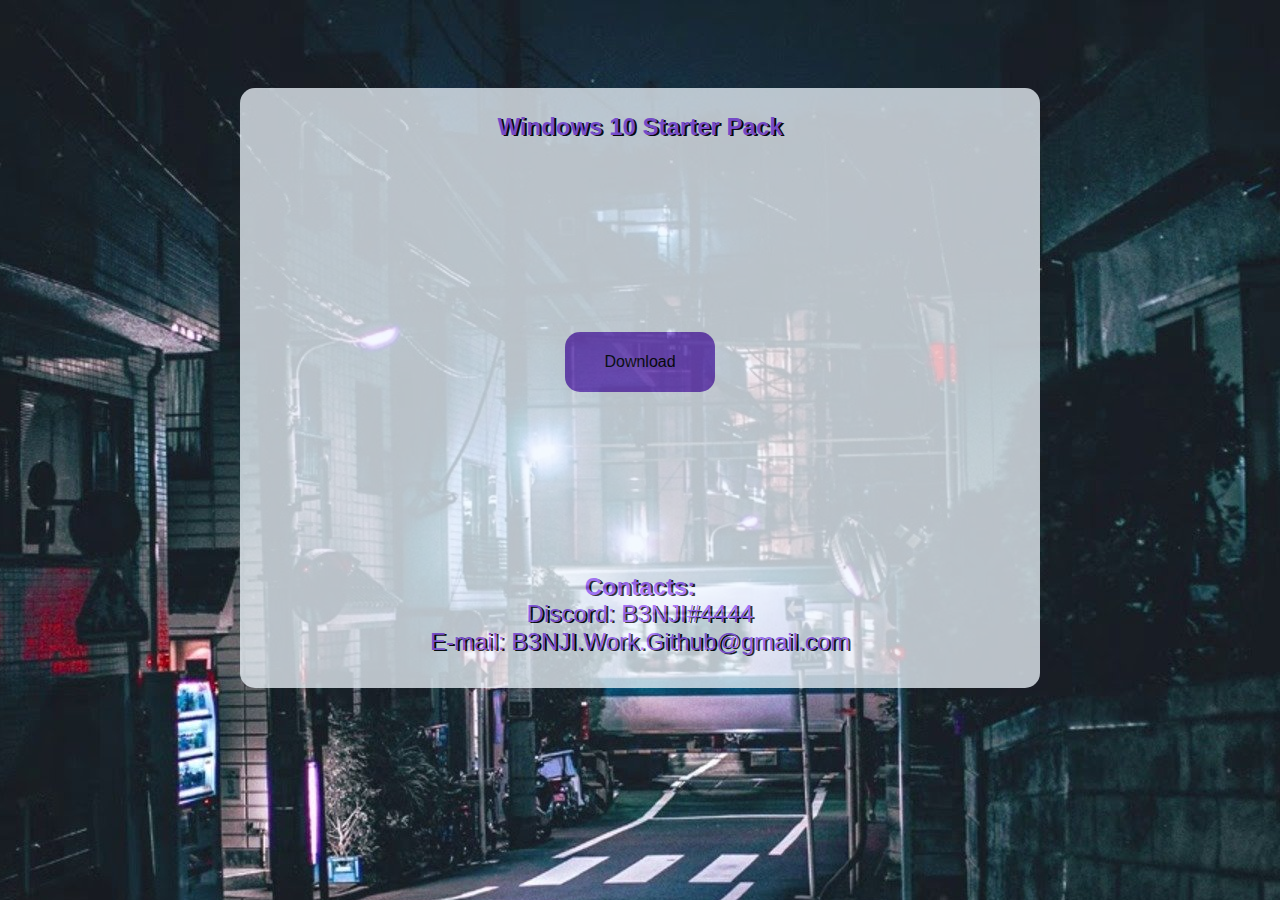
<file: index.html>
<!DOCTYPE html>
<html lang="en">
  <head>
    <meta charset="UTF-8" />
    <meta http-equiv="X-UA-Compatible" content="IE=edge" />
    <meta name="viewport" content="width=device-width, initial-scale=1.0" />
    <link rel="shortcut icon" href="favicon.ico" type="image/x-icon" />
    <link rel="stylesheet" href="style.css" />
    <title>Windows Starter Pack - Download</title>
  </head>
  <body>
    <div class="box">
      <h1 class="header">Windows 10 Starter Pack</h1>
      <a download href="Windows_starter_pack.zip"><button>Download</button></a>
      <footer>
        <h1>Contacts:</h1>
        <p>Discord: B3NJI#4444<br />E-mail: B3NJI.Work.Github@gmail.com</p>
      </footer>
    </div>
  </body>
</html>
</file>
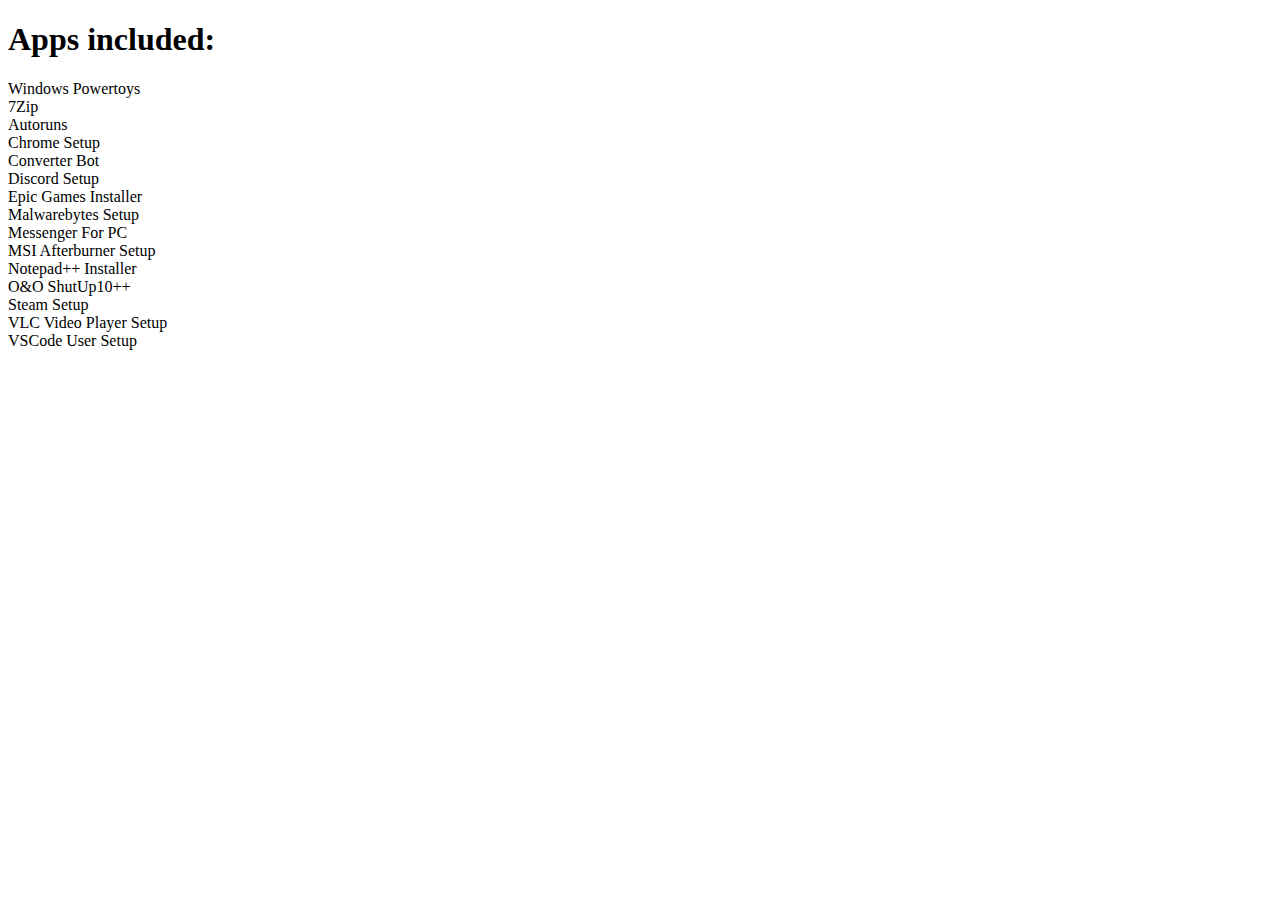
<file: App-list.html>
<!DOCTYPE html>
<html lang="en">
  <head>
    <meta charset="UTF-8" />
    <meta http-equiv="X-UA-Compatible" content="IE=edge" />
    <meta name="viewport" content="width=device-width, initial-scale=1.0" />
    <title>Windows Starter Pack - App List</title>
  </head>
  <body>
    <h1>Apps included:</h1>
    <p>
      Windows Powertoys<br />7Zip<br />Autoruns<br />Chrome Setup<br />Converter
      Bot<br />Discord Setup<br />Epic Games Installer<br />Malwarebytes
      Setup<br />Messenger For PC<br />MSI Afterburner Setup<br />Notepad++
      Installer<br />O&O ShutUp10++<br />Steam Setup<br />VLC Video Player
      Setup<br />VSCode User Setup
    </p>
  </body>
</html>
</file>
<file: style.css>
body {
  background-image: url(Images/background.jpg);
  font-family: "Segoe UI", Tahoma, Geneva, Verdana, sans-serif;
  background-position-x: center;
}

.box {
  display: block;
  width: 800px;
  height: 600px;
  border-radius: 15px;
  background-color: aliceblue;
  opacity: 75%;
  margin-left: auto;
  margin-right: auto;
  margin-top: 5%;
}

.box,
h1 {
  color: #9357fa;
  font-size: 24px;
  text-align: center;
  text-shadow: black 2px 1px 0px;
  position: relative;
  top: 25px;
}

button {
  position: relative;
  background-color: #7849c9;
  width: 150px;
  height: 60px;
  border-radius: 15px;
  top: 200px;
  font-family: Impact, Haettenschweiler, "Arial Narrow Bold", sans-serif;
  font-size: 16px;
  border: none;
  margin-left: auto;
  margin-right: auto;
}

button:hover {
  background-color: #9357fa;
  border: black solid;
}

footer {
  position: relative;
  top: 340px;
}
</file>
